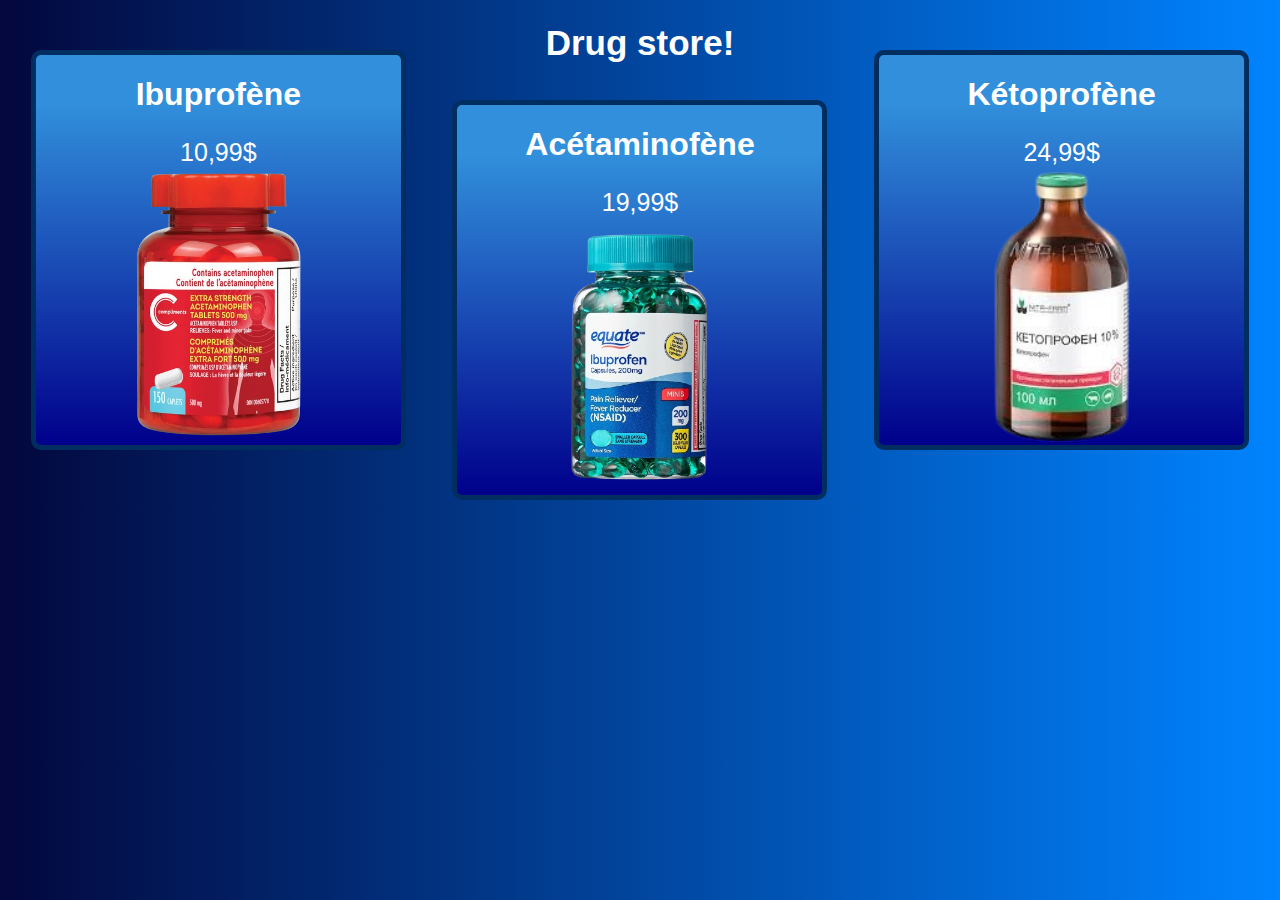
<file: index.html>
<!DOCTYPE html>
<html>
    <head>
        <meta charset="UTF-8">
        <meta name="viewport" content="width=device-width, initial-scale=1.0">
        <title>Price Tags</title>
        <link href="styles.css" rel="stylesheet">
    </head>
    <body>
        <h1 id="title">Drug store!</h1>
        <div id="container">
            <div class="item one">
                <h1>Ibuprofène</h1>
                <p>10,99$</p>
                <img src="../img/Acetaminophen.png" id="Acetaminophen" alt="Bottle of Acetaminophen pills">
            </div>
            <div class="item two">
                <h1>Acétaminofène</h1>
                <p>19,99$</p>
                <img src="../img/Ibuprofen.png" id="Ibuprofen" alt="Bottle of Ibuprofen pills">
            </div>
            <div class="item three">
                <h1>Kétoprofène</h1>
                <p>24,99$</p>
                <img src="../img/Ketoprophen.png" id="Ketoprophen" alt="Bottle of Ketoprophen">
            </div>
        </div>
    </body>
</html>
</file>
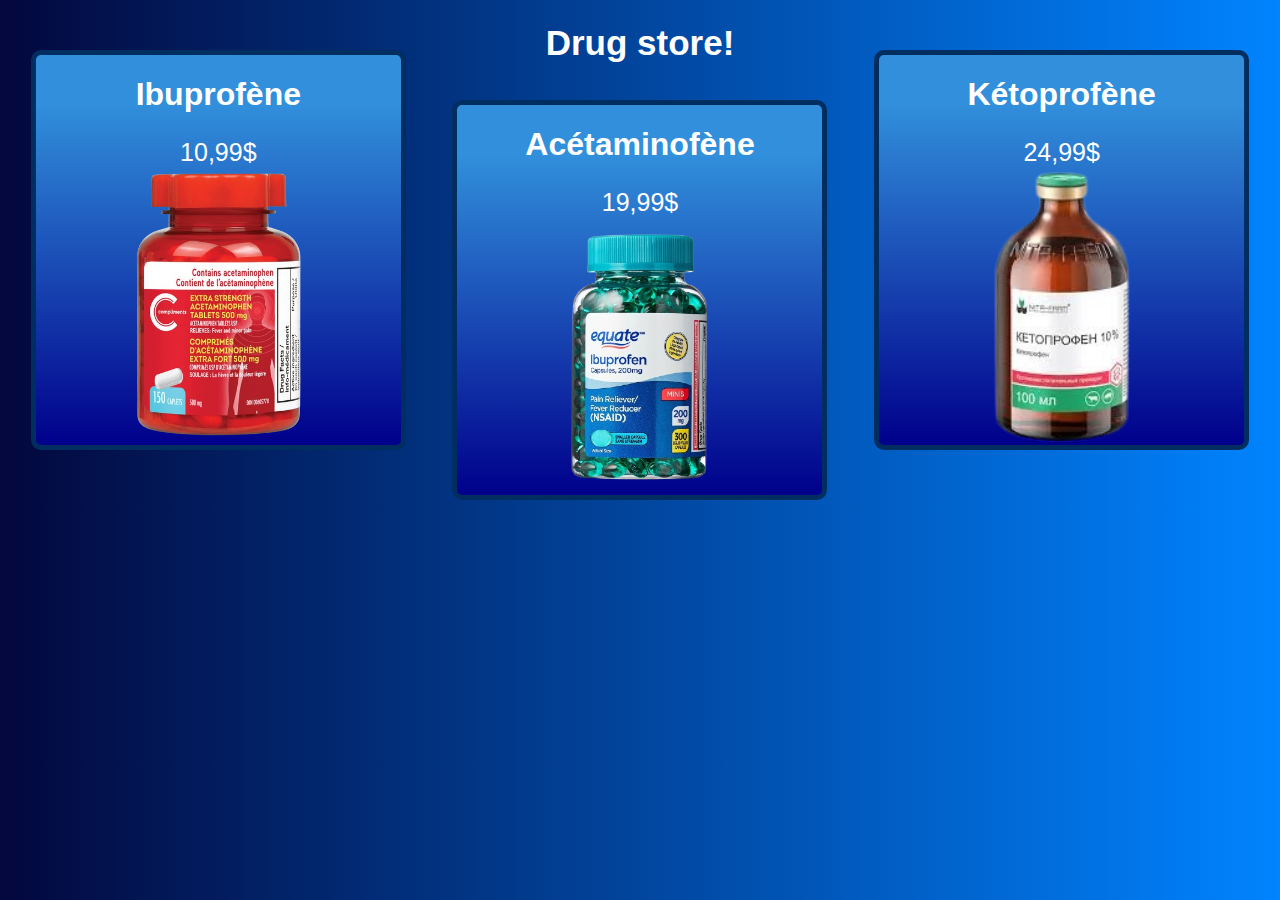
<file: docs/index.html>
<!DOCTYPE html>
<html>
    <head>
        <meta charset="UTF-8">
        <meta name="viewport" content="width=device-width, initial-scale=1.0">
        <title>Price Tags</title>
        <link href="styles.css" rel="stylesheet">
    </head>
    <body>
        <h1 id="title">Drug store!</h1>
        <div id="container">
            <div class="item one">
                <h1>Ibuprofène</h1>
                <p>10,99$</p>
                <img src="img/Acetaminophen.png" id="Acetaminophen" alt="Bottle of Acetaminophen pills">
            </div>
            <div class="item two">
                <h1>Acétaminofène</h1>
                <p>19,99$</p>
                <img src="img/Ibuprofen.png" id="Ibuprofen" alt="Bottle of Ibuprofen pills">
            </div>
            <div class="item three">
                <h1>Kétoprofène</h1>
                <p>24,99$</p>
                <img src="img/Ketoprophen.png" id="Ketoprophen" alt="Bottle of Ketoprophen">
            </div>
        </div>
    </body>
</html>
</file>
<file: styles.css>
*{
    box-sizing: border-box;
}

body{
    margin: 0;
    padding: 0;
    background:linear-gradient(270deg,rgb(0, 132, 255),rgb(3, 7, 61) 100%);
    color: white;
    height: 100dvh;
    height: 100vh;
    width: 100%;
    background-repeat: no-repeat;
    background-size: cover;
    background-attachment: fixed;
    overflow-x: hidden;
}

#title{
    text-align: center;
    font-size: 35px;
}

h1{
    font-family:'Franklin Gothic Medium', 'Arial Narrow', Arial, sans-serif;
}

p{
    font-size: 25px;
    font-family:Impact, Haettenschweiler, 'Arial Narrow Bold', sans-serif;
}

#container{
    display: flex;
    width: 100%;
    flex-direction: row;
    align-items: center;
    justify-content: space-around;
    padding-left: 20px;
    padding-right: 20px;
    margin-top: -50;
}

.item{
    text-align: center;
    border: 5px solid rgb(1, 46, 97);
    border-radius: 10px;
    height: 400px;
    width: 375px;
    background: linear-gradient(180deg,rgb(49, 143, 219) 50px,darkblue);
}

.item:hover{
    transform: scale(1.15);
    transition: transform 2s ease;
}

.two{
    margin-top: 100px;
}

#Ibuprofen{
    height: 300px;
    position: relative;
    top: -35px;
}

#Acetaminophen{
    height: 275px;
    position: relative;
    top: -25px;
    justify-self: center;
}

#Ketoprophen{
    height: 280px;
    position: relative;
    top: -25px;
}

@media(max-width:475px){
    h1,p,#title{
      font-size: 0.5rem;
    }
    #container{
        flex-direction: column;
    }
}

@media(max-width:640px){
    h1,p,#title{
      font-size: 0.8rem;
    }
    #container{
        flex-direction: column;
    }
}

@media(max-width:768px){
    h1,p,#title{
      font-size: 1.2rem;
    }
    #container{
        display: flex;
        flex-direction: column;
        flex-wrap: wrap;
    }
}


@media(max-width:1024px){
    h1,p,#title{
      font-size: 1.6rem;
    }
    #container{
        display: flex;
        flex-direction: column;
    }
    .two,.three{
        margin-top: 40px;
    }
}

@media(min-width:1025px){
    .two{
        margin-left: 25px;
        margin-right: 25px;
    }
    #title{
        position:absolute;
        left: 250px; 
        right: 250px;
    }
}
</file>
<file: docs/styles.css>
*{
    box-sizing: border-box;
}

body{
    margin: 0;
    padding: 0;
    background:linear-gradient(270deg,rgb(0, 132, 255),rgb(3, 7, 61) 100%);
    color: white;
    height: 100vh;
    width: 100%;
    background-repeat: no-repeat;
    background-size: cover;
    background-attachment: fixed;
    overflow-x: hidden;
}

#title{
    text-align: center;
    font-size: 35px;
}

h1{
    font-family:'Franklin Gothic Medium', 'Arial Narrow', Arial, sans-serif;
}

p{
    font-size: 25px;
    font-family:Impact, Haettenschweiler, 'Arial Narrow Bold', sans-serif;
}

#container{
    display: flex;
    width: 100%;
    flex-direction: row;
    align-items: center;
    justify-content: space-around;
    padding-left: 20px;
    padding-right: 20px;
    margin-top: -50;
}

.item{
    text-align: center;
    border: 5px solid rgb(1, 46, 97);
    border-radius: 10px;
    height: 400px;
    width: 375px;
    background: linear-gradient(180deg,rgb(49, 143, 219) 50px,darkblue);
}

.item:hover{
    transform: scale(1.15);
    transition: transform 2s ease;
}

.two{
    margin-top: 100px;
}

#Ibuprofen{
    height: 300px;
    position: relative;
    top: -35px;
}

#Acetaminophen{
    height: 275px;
    position: relative;
    top: -25px;
    justify-self: center;
}

#Ketoprophen{
    height: 280px;
    position: relative;
    top: -25px;
}

@media(max-width:475px){
    h1,p,#title{
      font-size: 0.5rem;
    }
    #container{
        flex-direction: column;
    }
}

@media(max-width:640px){
    h1,p,#title{
      font-size: 0.8rem;
    }
    #container{
        flex-direction: column;
    }
}

@media(max-width:768px){
    h1,p,#title{
      font-size: 1.2rem;
    }
    #container{
        display: flex;
        flex-direction: column;
        flex-wrap: wrap;
    }
}


@media(max-width:1024px){
    h1,p,#title{
      font-size: 1.6rem;
    }
    #container{
        display: flex;
        flex-direction: column;
    }
    .two,.three{
        margin-top: 40px;
    }
}

@media(min-width:1025px){
    .two{
        margin-left: 25px;
        margin-right: 25px;
    }
    #title{
        position:absolute;
        left: 250px; 
        right: 250px;
    }
}
</file>
